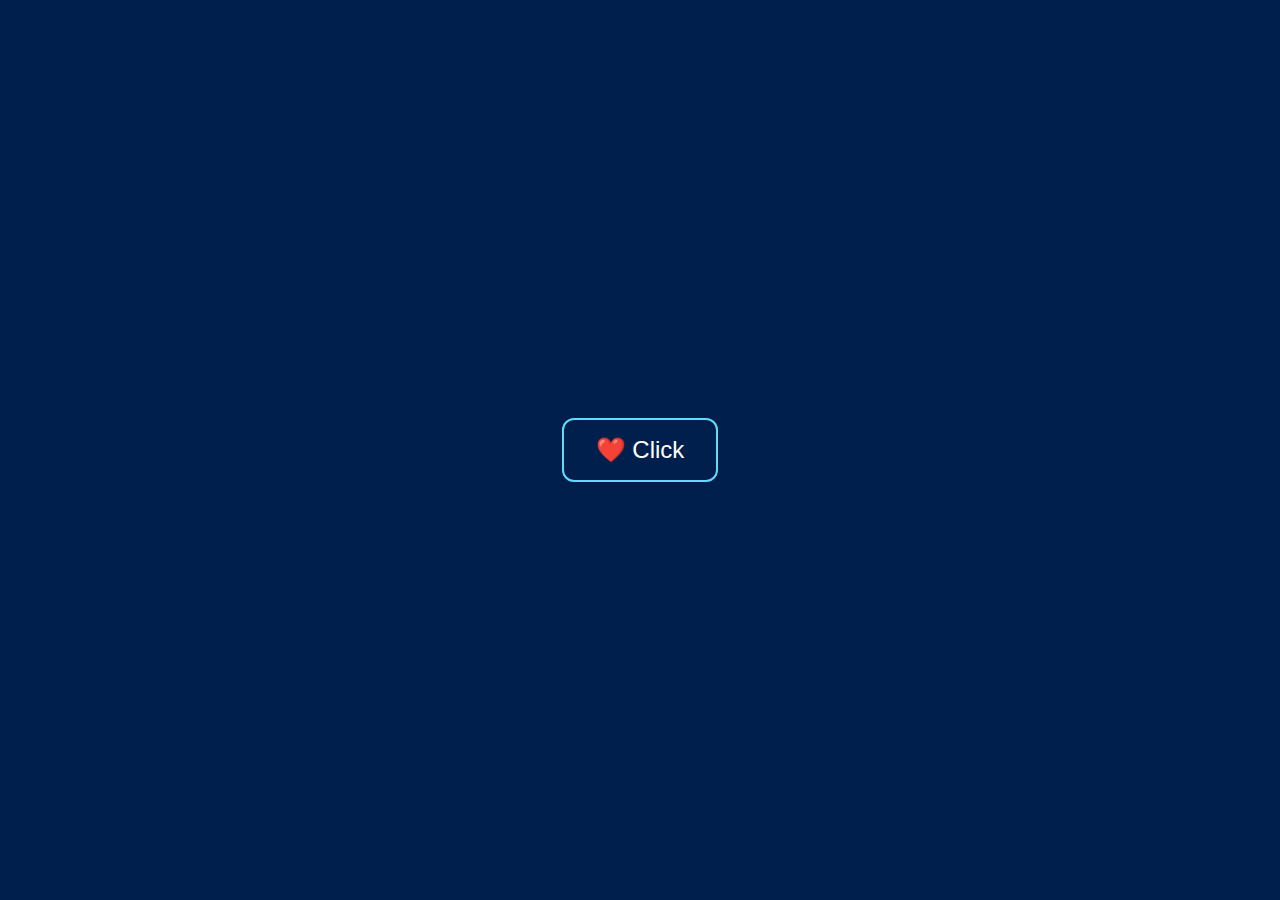
<file: index.html>
<!DOCTYPE html>
<html lang="pt-br">
<head>
  <meta charset="UTF-8" />
  <meta name="viewport" content="width=device-width, initial-scale=1.0" />
  <title>Bem-vindo</title>
  <link rel="stylesheet" href="style.css" />
</head>
<body class="index">
  <div class="center">
    <a href="interface.html" class="click-button">❤️ Click</a>
  </div>
</body>
</html>
</file>
<file: style.css>
/* Reset e base */
* {
  margin: 0;
  padding: 0;
  box-sizing: border-box;
}

body {
  font-family: 'Arial', sans-serif;
  background-color: #001f4d;
  color: white;
  min-height: 100vh;
  display: flex;
  justify-content: center;
  align-items: center;
  padding: 1rem;
  position: relative;
  overflow-x: hidden;
}

/* Página index.html */
body.index .center {
  text-align: center;
  width: 100%;
}

.click-button {
  padding: 1rem 2rem;
  border: 2px solid #61dafb;
  border-radius: 12px;
  text-decoration: none;
  font-size: 1.5rem;
  background-color: transparent;
  color: white;
  transition: all 0.3s ease;
  display: inline-block;
}

.click-button:hover {
  background-color: #61dafb;
  color: #001636;
}

/* Página interface.html */
body.interface {
  flex-direction: column;
}

.container {
  width: 100%;
  max-width: 600px;
  text-align: center;
  position: relative;
  z-index: 2;
}

audio {
  width: 100%;
  max-width: 400px;
  margin: 1rem auto;
}

/* Garante que o container da foto permita espaço extra para setas */
.foto-casal {
  position: relative;
  width: 300px;
  margin: 2rem auto;
  display: flex;
  justify-content: center;
  align-items: center;
}

/* Tamanho padrão das imagens */
.foto-casal img {
  width: 300px;
  height: 300px;
  object-fit: cover;
  border-radius: 20px;
  display: block;
  z-index: 1;
}

/* Estilo base das setas */
.seta {
  position: absolute;
  top: 50%;
  transform: translateY(-50%);
  background-color: rgba(255, 255, 255, 0.25);
  border: none;
  color: white;
  font-size: 2rem;
  cursor: pointer;
  padding: 0.4rem 0.8rem;
  border-radius: 50%;
  transition: background-color 0.3s ease;
  z-index: 4;
}

.seta:hover {
  background-color: rgba(255, 255, 255, 0.6);
}

.seta.esquerda {
  left: -40px;
}

.seta.direita {
  right: -40px;
}

.tempo {
  font-size: 1.2rem;
  margin-top: 0.5rem;
}

.mensagem {
  font-size: 1rem;
  line-height: 1.6;
  margin-top: 1rem;
  padding: 0 1rem;
  color: #f0f0f0;
}

/* Corações flutuando */
.hearts-container {
  position: fixed;
  width: 100%;
  height: 100%;
  top: 0;
  left: 0;
  pointer-events: none;
  z-index: 3;
}

.heart {
  position: absolute;
  top: 0;
  animation: descer 6s ease-in forwards;
  opacity: 0.9;
  color: pink;
  z-index: 3;
}

@keyframes descer {
  0% {
    transform: translateY(0);
    opacity: 1;
  }
  100% {
    transform: translateY(100vh) rotate(360deg);
    opacity: 0;
  }
}

/* Canvas de fogos */
#fireworks-canvas {
  position: fixed;
  top: 0;
  left: 0;
  width: 100%;
  height: 100%;
  pointer-events: none;
  z-index: 1;
}

/* Responsividade para celular */
@media (max-width: 400px) {
  .foto-casal {
    width: 260px;
  }

  .foto-casal img {
    width: 300px;
    height: 300px;
  }

  .seta.esquerda {
    left: -30px;
  }

  .seta.direita {
    right: -30px;
  }

  .seta {
    font-size: 1.5rem;
    padding: 0.3rem 0.6rem;
  }
}
</file>
